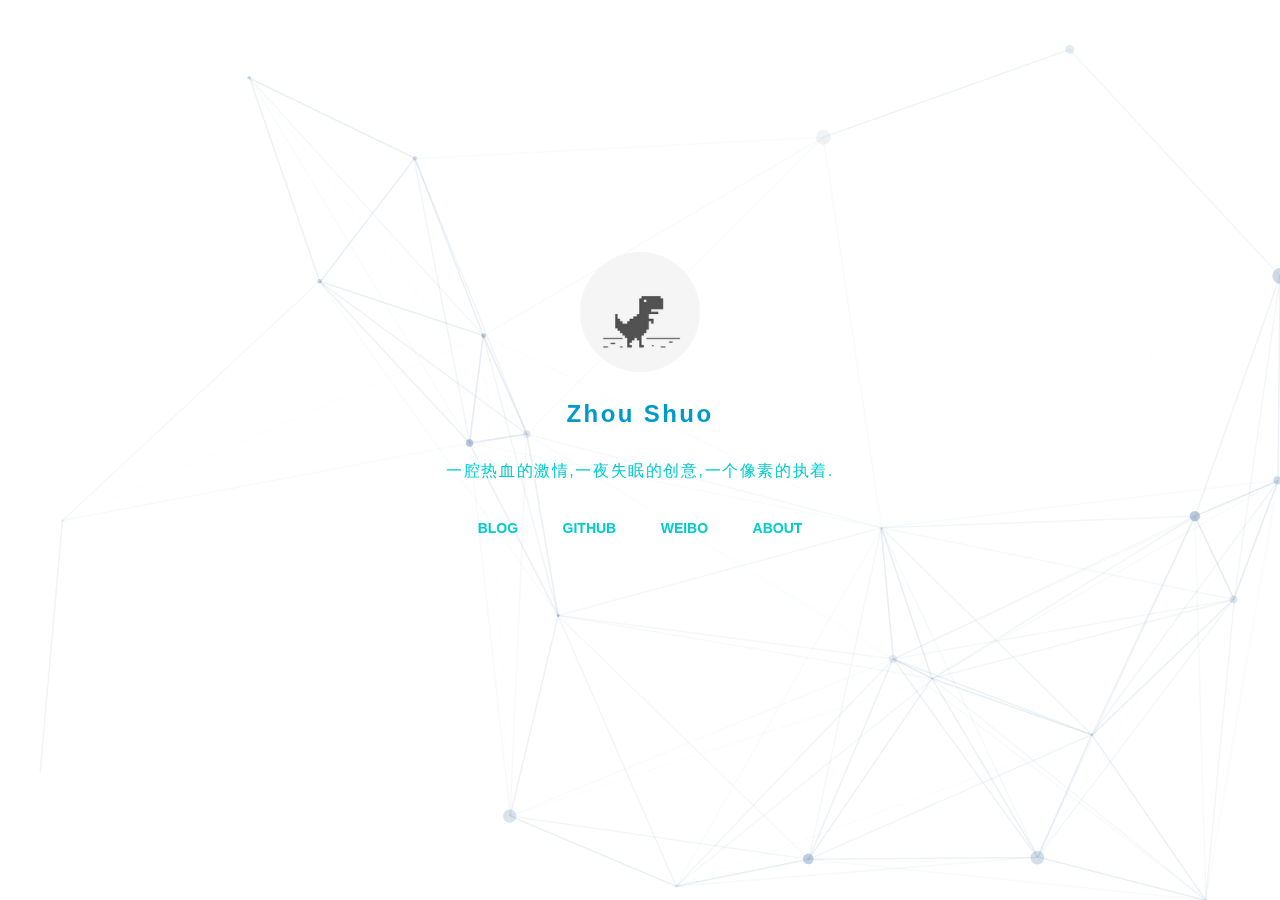
<file: index.html>
<!DOCTYPE html>
<html lang="zh-Hans">

<head>
    <meta charset="utf-8">
    <title>Zhou Shuo</title>
    <link rel="shortcut icon" href="/images/favicon.ico" >
    <meta name="description" content="zhou shuo">
	<meta name="keywords" content="前端,博客,周硕,zhoushuo">
	<!-- Google Tag Manager -->
	<script>(function (w, d, s, l, i) {
		w[l] = w[l] || []; w[l].push({
			'gtm.start':
				new Date().getTime(), event: 'gtm.js'
		}); var f = d.getElementsByTagName(s)[0],
			j = d.createElement(s), dl = l != 'dataLayer' ? '&l=' + l : ''; j.async = true; j.src =
				'https://www.googletagmanager.com/gtm.js?id=' + i + dl; f.parentNode.insertBefore(j, f);
		})(window, document, 'script', 'dataLayer', 'GTM-TB4225D');
	</script>
	<!-- End Google Tag Manager -->
    <meta name="viewport" content="width=device-width, initial-scale=1.0, minimum-scale=1.0, maximum-scale=1.0, user-scalable=no">
    <link rel="stylesheet" media="screen" href="css/style.css">
</head>

<body>
<!-- Google Tag Manager (noscript) -->
<noscript><iframe src="https://www.googletagmanager.com/ns.html?id=GTM-TB4225D" height="0" width="0" style="display:none;visibility:hidden"></iframe></noscript>
<!-- End Google Tag Manager (noscript) -->
	<main id="main">
		<div class="content">
			<div class="avatar">
				<img src="images/avatar.jpg" alt="avatar">
			</div>
			<h1 class="name">Zhou Shuo</h1>
			<p class="description"><span>一腔热血的激情,</span><span>一夜失眠的创意,</span><span>一个像素的执着.</span></p>
			<div class="links">
				<a href="https://blog.zhoushuo.me/" title="blog">blog</a>
				<a href="https://github.com/zhoushuozh/" title="github">github</a>
				<a href="https://weibo.com/zhoushuozh/" title="weibo">weibo</a>
				<a href="https://blog.zhoushuo.me/about" title="about">about</a>
			</div>
		</div>
	</main>
    <!-- background -->
    <div id="particles-js"></div>

    <!-- scripts -->
    <script src="js/particles.min.js"></script>
    <script src="js/app.js"></script>
</body>

</html>
</file>
<file: css/style.css>
/* ==================== HTML5 CSS Reset ==================== */

html,body,div,span,object,iframe,h1,h2,h3,h4,h5,h6,p,blockquote,pre,abbr,address,cite,code,del,dfn,em,img,ins,kbd,q,samp,small,strong,sub,sup,var,b,i,dl,dt,dd,ol,ul,li,fieldset,form,label,legend,table,caption,tbody,tfoot,thead,tr,th,td,article,aside,canvas,details,figcaption,figure,footer,header,hgroup,menu,nav,section,summary,time,mark,audio,video{margin:0;padding:0;border:0;outline:0;font-size:100%;vertical-align:baseline;background:transparent}
body{line-height:1}
article,aside,details,figcaption,figure,footer,header,hgroup,menu,nav,section{display:block}
nav ul{list-style:none}
blockquote,q{quotes:none}
blockquote:before,blockquote:after,q:before,q:after{content:none}
a{margin:0;padding:0;font-size:100%;vertical-align:baseline;background:transparent;text-decoration:none}
mark{background-color:#ff9;color:#000;font-style:italic;font-weight:bold}
del{text-decoration:line-through}
abbr[title],dfn[title]{border-bottom:1px dotted;cursor:help}
table{border-collapse:collapse;border-spacing:0}
hr{display:block;height:1px;border:0;border-top:1px solid #ccc;margin:1em 0;padding:0}
input,select{vertical-align:middle}
li{list-style:none}

html,body{ 
    width:100%;
    height:100%;
}

canvas{
  display:block;
  vertical-align:bottom;
}

/* ---- particles.js container ---- */

#particles-js{
  width: 100%;
  height: 100%;
  background-color: #fff;
  background-size: cover;
  background-position: 50% 50%;
  background-repeat: no-repeat;
  position: fixed;
  top: 0;
  left: 0;
}

#main{
  display: flex;
  height: 100vh;
  width: 100vw;
  justify-content: center;
  align-items: center;
  font-family: "Helvetica Neue",Arial,"Hiragino Sans GB",STHeiti,"Microsoft YaHei";
}

#main .content{
  text-align: center;
  z-index: 99;
  margin-bottom: 12vh;
}

#main .content .avatar{
  width: 120px;
  height: 120px;
  border-radius: 50%;
  overflow: hidden;
  margin-left: auto;
  margin-right: auto;
}

#main .content .avatar img{
  max-width: 100%;
  height: 100%;
}

#main .content .name{
  font-size: 24px;
  color: #0099CC;
  margin: 30px auto;
  letter-spacing: 0.1em;
}

#main .content .description{
  font-size: 16px;
  color: #00CCCC;
  letter-spacing: 0.1em;
  line-height: 30px;
  padding: 0 5vw;
  box-sizing: border-box;
  margin-bottom: 30px;
}

#main .content .links a{
  font-size: 14px;
  text-transform: uppercase;
  font-weight: 600;
  margin: 0 20px;
  color: #00CCCC;
  line-height: 24px;
  position: relative;
}

#main .content .links a:after{
  content: '';
  display: block;
  position: absolute;
  width: 0;
  height: 3px;
  background-color: #00CCCC;
  left: 0;
  top: 100%;
  transition: 0.3s;
  margin: 0 auto;
}

#main .content .links a:hover:after{
  width: 100%;
}


@media screen and (max-width: 480px) {
  #main .content .description span{
    display: block;
  }
  #main .content .links a{
    display: block;
    width: 50%;
    margin: 0;
    text-align: center;
    box-sizing: border-box;
    float: left;
    margin-bottom: .8em;
  }
}
</file>
